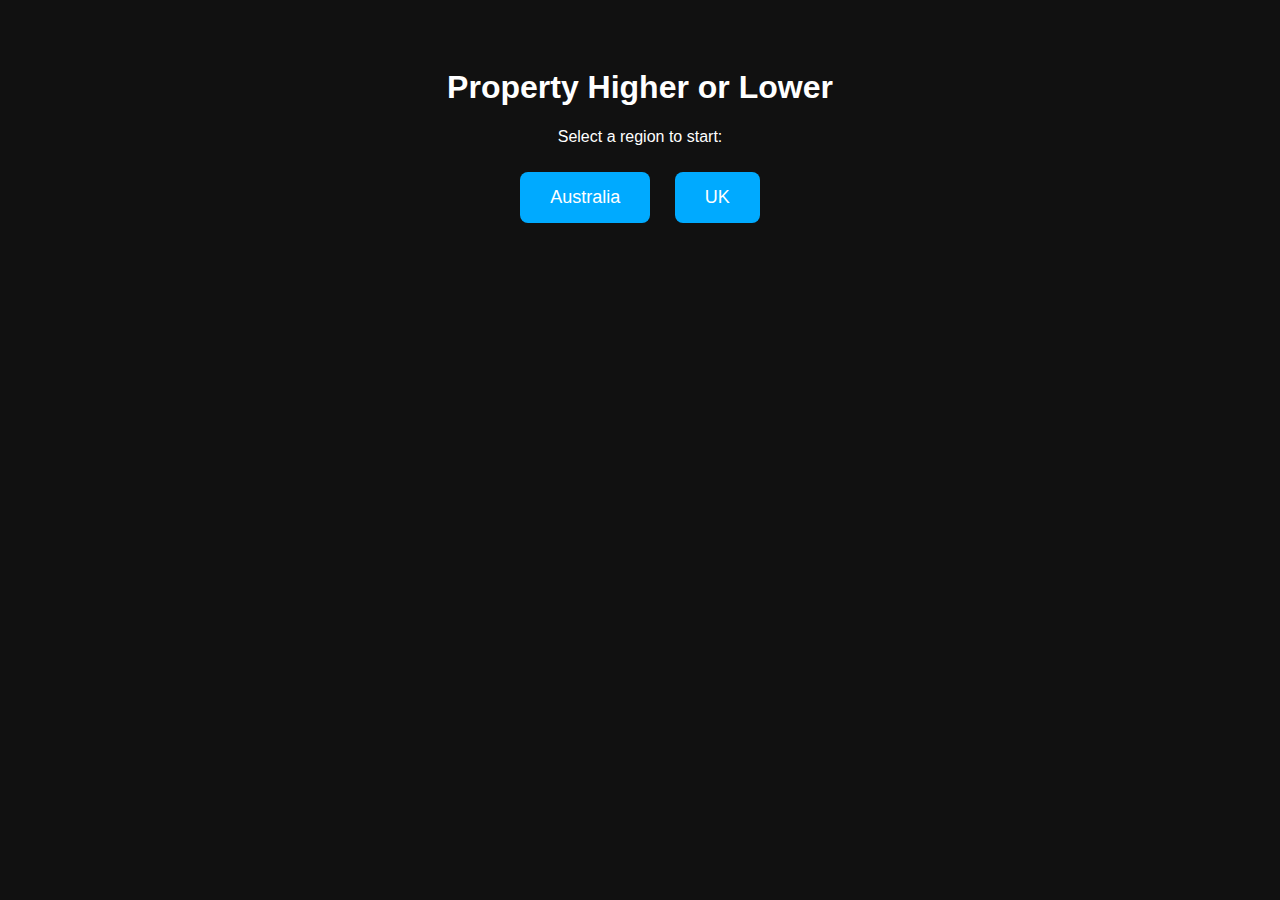
<file: index.html>
<!DOCTYPE html>
<html lang="en">
<head>
  <meta charset="UTF-8">
  <title>Property Higher or Lower</title>
  <link rel="stylesheet" href="style.css">
</head>
<body>
  <div id="start-screen">
    <h1>Property Higher or Lower</h1>
    <p>Select a region to start:</p>
    <button onclick="startGame('Australia')">Australia</button>
    <button onclick="startGame('UK')">UK</button>
  </div>

  <div id="game-screen" style="display:none;">
    <h2 id="region-name"></h2>
    <div class="property">
      <h3>Property A</h3>
      <p id="price-a">$0</p>
    </div>
    <div class="vs">VS</div>
    <div class="property">
      <h3>Property B</h3>
      <p>?</p>
    </div>
    <button onclick="guess('higher')">Higher</button>
    <button onclick="guess('lower')">Lower</button>
    <p id="result"></p>
    <p id="score">Score: 0</p>
  </div>

  <script src="script.js"></script>
</body>
</html>
</file>
<file: style.css>
body {
  font-family: Arial, sans-serif;
  background: #111;
  color: #fff;
  text-align: center;
  padding: 40px;
}

button {
  padding: 15px 30px;
  margin: 10px;
  font-size: 18px;
  border: none;
  border-radius: 8px;
  background: #00aaff;
  color: white;
  cursor: pointer;
}

button:hover {
  background: #008fcc;
}

.property {
  margin: 20px;
}

.vs {
  font-size: 24px;
  margin: 20px 0;
}
</file>
